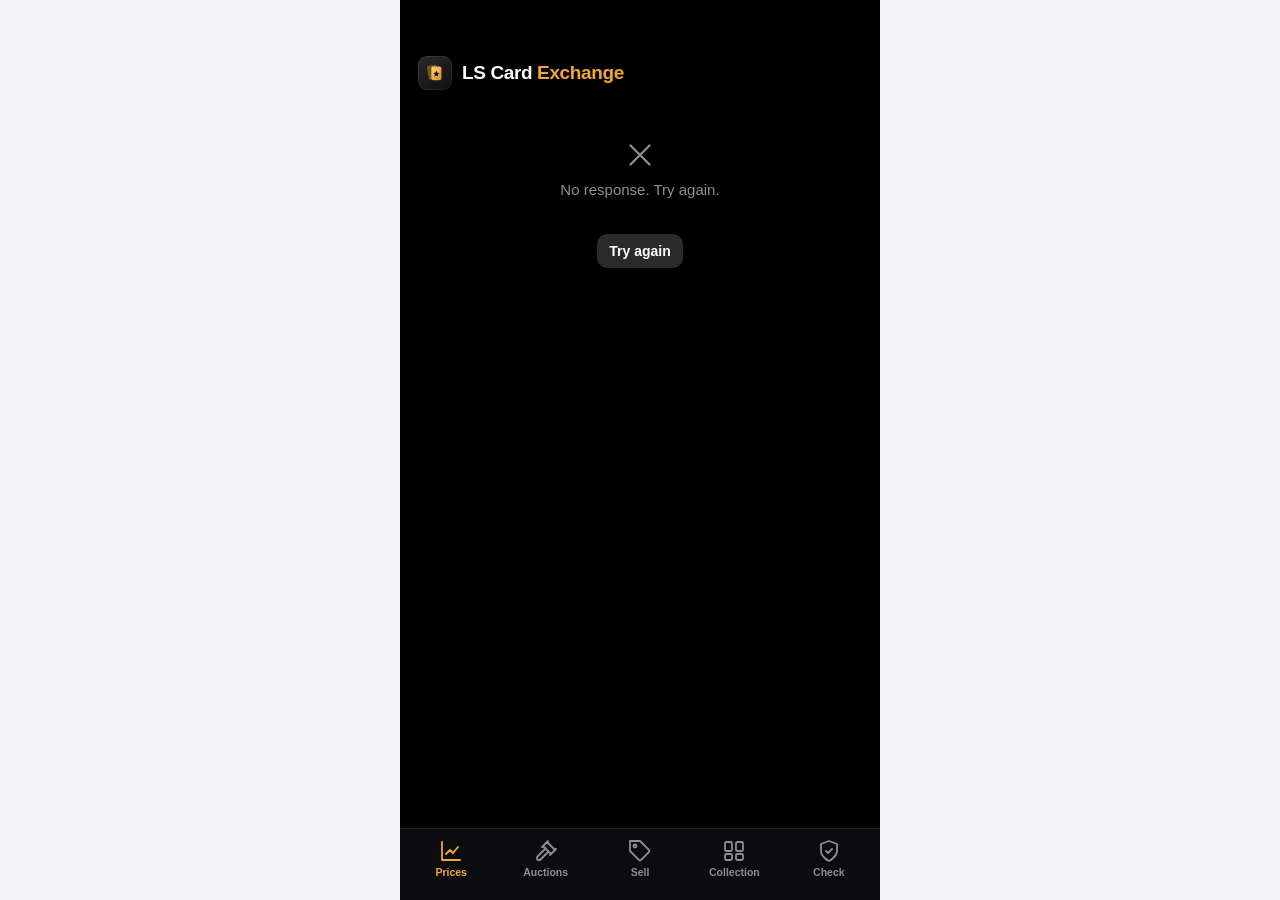
<file: html/market/phone.html>
<!doctype html>
<html lang="en">
<head>
<meta charset="utf-8">
<meta name="viewport" content="width=device-width, initial-scale=1, user-scalable=no">
<title>Card Market</title>
<link rel="stylesheet" href="app.css">
</head>
<body class="phone" data-theme="dark">
<div id="app"></div>
<script>
    // sd-phone frames this page; requests go to this resource's NUI callback 'market'
    window.ASC = {
        mode: 'phone',
        call: function (name, args) {
            return fetch('https://as-tradingcards/market', {
                method: 'POST',
                headers: { 'Content-Type': 'application/json; charset=UTF-8' },
                body: JSON.stringify({ name: name, args: args || {} }),
            }).then(function (r) { return r.json(); }, function () { throw new Error('No response. Try again.'); })
              .then(function (r) {
                  if (!r || !r.ok) throw new Error((r && r.error) || 'Something went wrong.');
                  return r.data;
              });
        },
    };
    window.addEventListener('message', function (e) {
        var d = e.data;
        if (d && typeof d === 'object' && d.action === 'sd-phone:theme' && d.theme) {
            document.body.setAttribute('data-theme', d.theme);
            document.documentElement.setAttribute('data-theme', d.theme);
        }
    });
    document.addEventListener('visibilitychange', function () {
        if (document.visibilityState === 'visible' && window.ASC.refresh) window.ASC.refresh();
    });
</script>
<script src="app.js"></script>
<script>window.ASC.start('/prices');</script>
</body>
</html>
</file>
<file: html/market/app.css>
/* LS Card Exchange: phone app + website (same page, two shells) */
:root {
    --bg: #f2f2f7; --bg2: #ffffff; --card: #ffffff; --card2: #f4f4f8; --text: #111114; --soft: #3c3c43; --dim: #8a8a8e;
    --line: rgba(0,0,0,.08); --accent: #d98c1f; --accent2: #f2b54a; --accent-fg: #1a1200; --accent-soft: rgba(217,140,31,.12);
    --up: #1f9d55; --down: #d93b3b; --blue: #1f6feb; --shadow: 0 1px 2px rgba(0,0,0,.05), 0 6px 20px rgba(0,0,0,.06);
    --r: 16px; --r2: 12px;
}
:root[data-theme="dark"], body[data-theme="dark"] {
    --bg: #000000; --bg2: #0c0c0e; --card: #1c1c1e; --card2: #2a2a2d; --text: #ffffff; --soft: #d1d1d6; --dim: #8e8e93;
    --line: rgba(255,255,255,.08); --accent: #f0a832; --accent2: #ffc766; --accent-fg: #1a1200; --accent-soft: rgba(240,168,50,.14);
    --up: #34c76b; --down: #ff5a52; --blue: #4d8dff; --shadow: 0 1px 2px rgba(0,0,0,.4), 0 8px 24px rgba(0,0,0,.35);
}
* { box-sizing: border-box; -webkit-tap-highlight-color: transparent; }
html, body { margin: 0; padding: 0; background: var(--bg); color: var(--text);
    font-family: -apple-system, BlinkMacSystemFont, "SF Pro Text", "Segoe UI", Roboto, Helvetica, Arial, sans-serif; font-size: 15px; }
body.phone { height: 100%; overflow: hidden; }
button { font: inherit; color: inherit; background: none; border: 0; padding: 0; cursor: pointer; }
button:disabled { opacity: .45; cursor: default; }
input, select { font: inherit; color: var(--text); }
.num { font-variant-numeric: tabular-nums; }
.ic { width: 1em; height: 1em; fill: none; stroke: currentColor; stroke-width: 2; stroke-linecap: round; stroke-linejoin: round; vertical-align: -.14em; }
.muted { color: var(--dim); }
.small { font-size: 13px; }
.up { color: var(--up); } .down { color: var(--down); }

/* ---------- shells ---------- */
#app { position: relative; }
body.phone #app { position: absolute; inset: 0; display: flex; flex-direction: column; max-width: 480px; margin: 0 auto; background: var(--bg); }
body.phone .safe { height: 50px; flex-shrink: 0; }
body.phone .scroll { flex: 1; overflow-y: auto; overflow-x: hidden; padding-bottom: 16px; scrollbar-width: none; }
body.phone .scroll::-webkit-scrollbar { display: none; }
body.site #app { max-width: 1080px; margin: 0 auto; padding: 0 16px 40px; }

.topbar { display: flex; align-items: center; gap: 10px; padding: 6px 18px 10px; flex-shrink: 0; }
.brand { display: flex; align-items: center; gap: 10px; min-width: 0; flex: 1; }
.brand .mark { width: 34px; height: 34px; border-radius: 9px; flex-shrink: 0; display: grid; place-items: center;
    background: linear-gradient(145deg, #2b2b30, #0e0e10); box-shadow: inset 0 0 0 1px rgba(255,255,255,.08); }
.brand .mark svg { width: 22px; height: 22px; }
.brand b { font-size: 19px; letter-spacing: -.02em; white-space: nowrap; }
.brand b span { color: var(--accent); }
.back { display: inline-flex; align-items: center; gap: 2px; color: var(--accent); font-weight: 600; font-size: 16px; padding: 4px 6px 4px 0; }
.back .ic { width: 22px; height: 22px; }

body.site .topbar { padding: 18px 0 8px; }
body.site .brand b { font-size: 22px; }
.sitenav { display: flex; gap: 6px; padding: 4px 0 14px; overflow-x: auto; scrollbar-width: none; }
.sitenav button { padding: 8px 14px; border-radius: 999px; background: var(--card); box-shadow: inset 0 0 0 1px var(--line); font-weight: 600; font-size: 14px; white-space: nowrap; }
.sitenav button.on { background: var(--text); color: var(--bg); box-shadow: none; }

.tabbar { flex-shrink: 0; display: flex; justify-content: space-around; padding: 6px 4px 22px; background: var(--bg2);
    border-top: 1px solid var(--line); }
.tabbar button { flex: 1; display: flex; flex-direction: column; align-items: center; gap: 3px; font-size: 10.5px; font-weight: 600; color: var(--dim); padding-top: 4px; }
.tabbar button .ic { width: 24px; height: 24px; stroke-width: 1.8; }
.tabbar button.on { color: var(--accent); }

.pad { padding: 0 16px; }
body.site .pad { padding: 0; }
h1.ttl { font-size: 30px; font-weight: 800; letter-spacing: -.03em; margin: 2px 0 12px; }
h2.sec { font-size: 20px; font-weight: 750; letter-spacing: -.02em; margin: 22px 0 10px; display: flex; align-items: baseline; justify-content: space-between; }
h2.sec a, .link { color: var(--accent); font-size: 14px; font-weight: 600; cursor: pointer; }

/* ---------- controls ---------- */
.search { display: flex; align-items: center; gap: 8px; background: var(--card2); border-radius: 12px; padding: 0 12px; height: 40px; }
.search .ic { color: var(--dim); flex-shrink: 0; }
.search input { flex: 1; min-width: 0; border: 0; outline: 0; background: none; font-size: 16px; height: 100%; }
.chips { display: flex; gap: 6px; overflow-x: auto; padding: 10px 0 2px; scrollbar-width: none; }
.chips::-webkit-scrollbar { display: none; }
.chip { flex-shrink: 0; padding: 6px 12px; border-radius: 999px; background: var(--card); box-shadow: inset 0 0 0 1px var(--line); font-size: 13px; font-weight: 600; color: var(--soft); }
.chip.on { background: var(--accent); color: var(--accent-fg); box-shadow: none; }
.row-ctl { display: flex; align-items: center; justify-content: space-between; gap: 10px; margin: 8px 0 4px; }
.select { appearance: none; border: 0; background: var(--card2); border-radius: 10px; padding: 7px 28px 7px 11px; font-size: 13px; font-weight: 600;
    background-image: linear-gradient(45deg, transparent 50%, var(--dim) 50%), linear-gradient(135deg, var(--dim) 50%, transparent 50%);
    background-position: calc(100% - 14px) 50%, calc(100% - 9px) 50%; background-size: 5px 5px; background-repeat: no-repeat; }
.seg { display: flex; background: var(--card2); border-radius: 10px; padding: 2px; margin: 4px 0 12px; }
.seg button { flex: 1; padding: 7px 4px; border-radius: 8px; font-size: 13px; font-weight: 600; color: var(--soft); }
.seg button.on { background: var(--card); color: var(--text); box-shadow: 0 1px 3px rgba(0,0,0,.12); }

.btn { display: inline-flex; align-items: center; justify-content: center; gap: 6px; height: 46px; padding: 0 18px; border-radius: 13px;
    background: var(--accent); color: var(--accent-fg); font-weight: 700; font-size: 16px; }
.btn.block { width: 100%; }
.btn.dark { background: var(--text); color: var(--bg); }
.btn.ghost { background: var(--card2); color: var(--text); }
.btn.danger { background: rgba(217,59,59,.12); color: var(--down); }
.btn.sm { height: 34px; font-size: 14px; padding: 0 12px; border-radius: 10px; }
.field { display: block; margin: 0 0 12px; }
.field > span { display: block; font-size: 13px; font-weight: 600; color: var(--dim); margin: 0 0 6px 2px; }
.input { width: 100%; height: 46px; border-radius: 12px; border: 0; outline: 0; background: var(--card2); padding: 0 14px; font-size: 16px; }
.input:focus { box-shadow: 0 0 0 2px var(--accent); }
.money-in { position: relative; }
.money-in::before { content: '£'; position: absolute; left: 14px; top: 50%; transform: translateY(-50%); color: var(--dim); font-weight: 600; }
.money-in .input { padding-left: 28px; }

/* ---------- cards & lists ---------- */
.panel { background: var(--card); border-radius: var(--r); box-shadow: var(--shadow); overflow: hidden; }
.panel + .panel { margin-top: 12px; }
.list .li { display: flex; align-items: center; gap: 12px; padding: 10px 14px; border-bottom: 1px solid var(--line); cursor: pointer; }
.list .li:last-child { border-bottom: 0; }
.li .th { width: 46px; height: 58px; flex-shrink: 0; border-radius: 6px; background: var(--card2); overflow: hidden; display: grid; place-items: center; }
.li .th img { width: 150%; height: 150%; object-fit: contain; }
.li .th.sealed img { width: 90%; height: 90%; }
.li .main { flex: 1; min-width: 0; }
.li .name { font-weight: 650; font-size: 15px; white-space: nowrap; overflow: hidden; text-overflow: ellipsis; }
.li .sub { font-size: 12.5px; color: var(--dim); margin-top: 2px; white-space: nowrap; overflow: hidden; text-overflow: ellipsis; }
.li .right { text-align: right; flex-shrink: 0; }
.li .price { font-weight: 700; font-size: 15px; }
.li .chg { font-size: 12.5px; font-weight: 600; margin-top: 2px; }
.tag { display: inline-block; padding: 1px 6px; border-radius: 5px; font-size: 10.5px; font-weight: 750; letter-spacing: .02em; vertical-align: 1px;
    background: var(--card2); color: var(--soft); margin-left: 4px; }
.tag.gold { background: var(--accent-soft); color: var(--accent); }
.tag.red { background: rgba(217,59,59,.12); color: var(--down); }
.tag.green { background: rgba(31,157,85,.12); color: var(--up); }
.tag.blue { background: rgba(31,111,235,.12); color: var(--blue); }

.grid2 { display: grid; grid-template-columns: 1fr 1fr; gap: 10px; }
body.site .grid-auto { display: grid; grid-template-columns: repeat(auto-fill, minmax(300px, 1fr)); gap: 12px; }

.hero { position: relative; border-radius: 22px; padding: 18px; overflow: hidden; color: #fff;
    background: radial-gradient(120% 140% at 100% 0%, #3a2a0b 0%, #17130b 45%, #0b0b0d 100%); box-shadow: var(--shadow); }
.hero::after { content: ''; position: absolute; inset: 0; background: linear-gradient(115deg, transparent 30%, rgba(255,210,120,.10) 45%, transparent 60%); pointer-events: none; }
.hero .k { font-size: 12px; font-weight: 700; letter-spacing: .08em; text-transform: uppercase; color: #f2b54a; }
.hero .v { font-size: 26px; font-weight: 800; letter-spacing: -.02em; margin: 4px 0 2px; }
.hero .s { font-size: 13px; color: rgba(255,255,255,.7); }
.hero .stats { display: flex; gap: 18px; margin-top: 14px; }
.hero .stats div b { display: block; font-size: 18px; }
.hero .stats div span { font-size: 11.5px; color: rgba(255,255,255,.6); }

.movers { display: grid; grid-template-columns: 1fr 1fr; gap: 10px; }
.mover { background: var(--card); border-radius: var(--r2); padding: 10px; box-shadow: var(--shadow); cursor: pointer; display: flex; gap: 10px; align-items: center; min-width: 0; }
.mover img { width: 38px; height: 48px; object-fit: contain; transform: scale(1.5); flex-shrink: 0; }
.mover .n { font-size: 13px; font-weight: 650; white-space: nowrap; overflow: hidden; text-overflow: ellipsis; }
.mover .p { font-size: 13px; font-weight: 700; }

/* ---------- detail ---------- */
.detail-top { display: flex; gap: 14px; align-items: center; }
.detail-img { width: 132px; height: 170px; flex-shrink: 0; display: grid; place-items: center; overflow: hidden; border-radius: 12px; background: var(--card2); }
.detail-img img { width: 150%; height: 150%; object-fit: contain; }
.detail-img.big { width: 100%; height: 300px; }
.detail-img.big img { width: 125%; height: 125%; }
.bigprice { font-size: 32px; font-weight: 800; letter-spacing: -.03em; }
.kv { display: grid; grid-template-columns: 1fr 1fr; gap: 1px; background: var(--line); border-radius: var(--r2); overflow: hidden; margin-top: 12px; }
.kv div { background: var(--card); padding: 10px 12px; }
.kv div span { display: block; font-size: 11.5px; color: var(--dim); font-weight: 600; }
.kv div b { font-size: 15px; }
.chart { padding: 12px 12px 6px; }
.chart svg { width: 100%; height: 150px; display: block; }
.chart .lab { display: flex; justify-content: space-between; font-size: 11px; color: var(--dim); margin-top: 4px; }
.table { width: 100%; border-collapse: collapse; }
.table td { padding: 10px 14px; border-bottom: 1px solid var(--line); font-size: 14px; }
.table tr:last-child td { border-bottom: 0; }
.table td:last-child { text-align: right; font-weight: 650; }

.timer { font-weight: 700; }
.timer.soon { color: var(--down); }
.bidbox { padding: 14px; }
.bidbox .cur { display: flex; justify-content: space-between; align-items: flex-end; }
.bidbox .cur b { font-size: 28px; font-weight: 800; letter-spacing: -.02em; }
.bidbox .line { display: flex; gap: 8px; margin-top: 12px; }
.bidbox .line .money-in { flex: 1; }
.notice { padding: 11px 13px; border-radius: 12px; font-size: 13.5px; line-height: 1.4; background: var(--card2); color: var(--soft); margin: 10px 0; }
.notice.good { background: rgba(31,157,85,.12); color: var(--up); }
.notice.bad { background: rgba(217,59,59,.12); color: var(--down); }
.notice.warn { background: var(--accent-soft); color: var(--accent); }

/* checklist */
.prog { display: flex; align-items: center; gap: 14px; padding: 14px; }
.ring { width: 64px; height: 64px; flex-shrink: 0; }
.ring circle { fill: none; stroke-width: 7; }
.ring .bgc { stroke: var(--card2); }
.ring .fgc { stroke: var(--accent); stroke-linecap: round; transform: rotate(-90deg); transform-origin: 50% 50%; transition: stroke-dashoffset .6s ease; }
.tiles { display: grid; grid-template-columns: repeat(auto-fill, minmax(92px, 1fr)); gap: 8px; }
.tile { position: relative; border-radius: 10px; background: var(--card); box-shadow: var(--shadow); padding: 6px 6px 8px; text-align: center; cursor: pointer; }
.tile img { width: 100%; aspect-ratio: 3/4; object-fit: contain; transform: scale(1.35); margin: 4px 0 6px; }
.tile.missing img { filter: grayscale(1) brightness(.9); opacity: .35; }
.tile .c { font-size: 10.5px; color: var(--dim); font-weight: 700; }
.tile .n { font-size: 11.5px; font-weight: 650; white-space: nowrap; overflow: hidden; text-overflow: ellipsis; }
.tile .dot { position: absolute; top: 6px; right: 6px; width: 16px; height: 16px; border-radius: 50%; display: grid; place-items: center; font-size: 10px; color: #fff; }
.tile .dot.h { background: var(--up); } .tile .dot.p { background: var(--dim); }

/* check */
.verdict { text-align: center; padding: 22px 16px; }
.verdict .big { width: 64px; height: 64px; border-radius: 50%; margin: 0 auto 10px; display: grid; place-items: center; }
.verdict .big .ic { width: 32px; height: 32px; stroke-width: 2.4; }
.verdict.ok .big { background: rgba(31,157,85,.14); color: var(--up); }
.verdict.bad .big { background: rgba(217,59,59,.14); color: var(--down); }
.verdict.unk .big { background: var(--card2); color: var(--dim); }
.verdict h3 { margin: 0 0 4px; font-size: 20px; }

/* misc */
.empty { text-align: center; padding: 36px 20px; color: var(--dim); }
.empty .ic { width: 38px; height: 38px; margin-bottom: 6px; stroke-width: 1.5; }
.pager { display: flex; justify-content: center; align-items: center; gap: 14px; padding: 14px 0 4px; font-size: 13px; color: var(--dim); }
.spin { width: 26px; height: 26px; border-radius: 50%; border: 3px solid var(--card2); border-top-color: var(--accent); animation: sp 0.8s linear infinite; margin: 40px auto; }
@keyframes sp { to { transform: rotate(360deg); } }
.toast { position: fixed; left: 50%; bottom: 96px; transform: translateX(-50%) translateY(20px); opacity: 0; transition: all .25s ease;
    background: rgba(20,20,22,.94); color: #fff; padding: 11px 16px; border-radius: 14px; font-size: 14px; font-weight: 600; max-width: 88%; z-index: 50; text-align: center; }
.toast.show { opacity: 1; transform: translateX(-50%) translateY(0); }
.toast.err { background: rgba(190,40,40,.96); }
body.site .toast { bottom: 30px; }
.sheet-bg { position: fixed; inset: 0; background: rgba(0,0,0,.4); z-index: 40; display: flex; align-items: flex-end; justify-content: center; animation: fd .2s ease; }
.sheet { width: 100%; max-width: 480px; background: var(--bg2); border-radius: 20px 20px 0 0; padding: 18px 16px 28px; animation: su .25s ease; max-height: 88%; overflow-y: auto; }
body.site .sheet-bg { align-items: center; }
body.site .sheet { border-radius: 20px; }
.sheet h3 { margin: 0 0 12px; font-size: 19px; }
@keyframes fd { from { opacity: 0; } }
@keyframes su { from { transform: translateY(40px); opacity: .5; } }
.durs { display: grid; grid-template-columns: repeat(3, 1fr); gap: 8px; margin-bottom: 12px; }
.dur { padding: 10px 6px; border-radius: 12px; background: var(--card2); text-align: center; }
.dur b { display: block; font-size: 14px; }
.dur span { font-size: 12px; color: var(--dim); }
.dur.on { box-shadow: 0 0 0 2px var(--accent); background: var(--accent-soft); }
.sum { font-size: 13.5px; }
.sum div { display: flex; justify-content: space-between; padding: 5px 0; }
.sum div.t { border-top: 1px solid var(--line); margin-top: 4px; padding-top: 9px; font-weight: 700; font-size: 15px; }
.foot { text-align: center; font-size: 11.5px; color: var(--dim); padding: 22px 0 6px; }

.table.pop td { padding: 9px 6px; font-size: 13px; text-align: center; }
.table.pop td:first-child { text-align: left; padding-left: 12px; }
.table.pop td:last-child { padding-right: 12px; }

.tick { width: 22px; height: 22px; border-radius: 50%; flex-shrink: 0; box-shadow: inset 0 0 0 2px var(--dim); display: grid; place-items: center; color: var(--accent-fg); }
.tick.on { background: var(--accent); box-shadow: none; }
.tick .ic { width: 14px; height: 14px; stroke-width: 3; }
.lotbar { position: sticky; bottom: 8px; margin-top: 12px; display: flex; align-items: center; justify-content: space-between; gap: 10px; padding: 10px 10px 10px 16px;
    background: var(--card); border-radius: 16px; box-shadow: 0 8px 30px rgba(0,0,0,.35); font-weight: 700; z-index: 5; }
.want-on { background: rgba(217,59,59,.12); color: var(--down); }
.wantdot { position: absolute; top: 6px; left: 6px; width: 18px; height: 18px; border-radius: 50%; background: rgba(217,59,59,.9); color: #fff; display: grid; place-items: center; }
.wantdot .ic { width: 11px; height: 11px; stroke-width: 2.5; fill: #fff; }
.rank { width: 20px; flex-shrink: 0; text-align: center; font-weight: 800; color: var(--dim); font-size: 14px; }
.bar { height: 8px; border-radius: 99px; background: var(--card2); overflow: hidden; }
.bar i { display: block; height: 100%; background: linear-gradient(90deg, var(--accent), var(--accent2)); border-radius: 99px; }
.countdown { text-align: center; padding: 12px; border-radius: 12px; background: var(--accent-soft); color: var(--accent); font-weight: 700; }

/* serial history timeline */
.timeline { padding: 6px 14px; }
.timeline .tl { display: flex; gap: 12px; padding: 10px 0; position: relative; }
.timeline .tl + .tl { border-top: 1px solid var(--line); }
.timeline .dot { flex: none; width: 30px; height: 30px; border-radius: 50%; display: grid; place-items: center; background: var(--card2); color: var(--accent); }
.timeline .dot .ic { width: 16px; height: 16px; }
.timeline .tl.bad .dot { background: rgba(217,59,59,.14); color: var(--down); }
.timeline .name { font-weight: 600; }
.timeline .sub { color: var(--dim); font-size: 13px; margin-top: 2px; }
</file>
